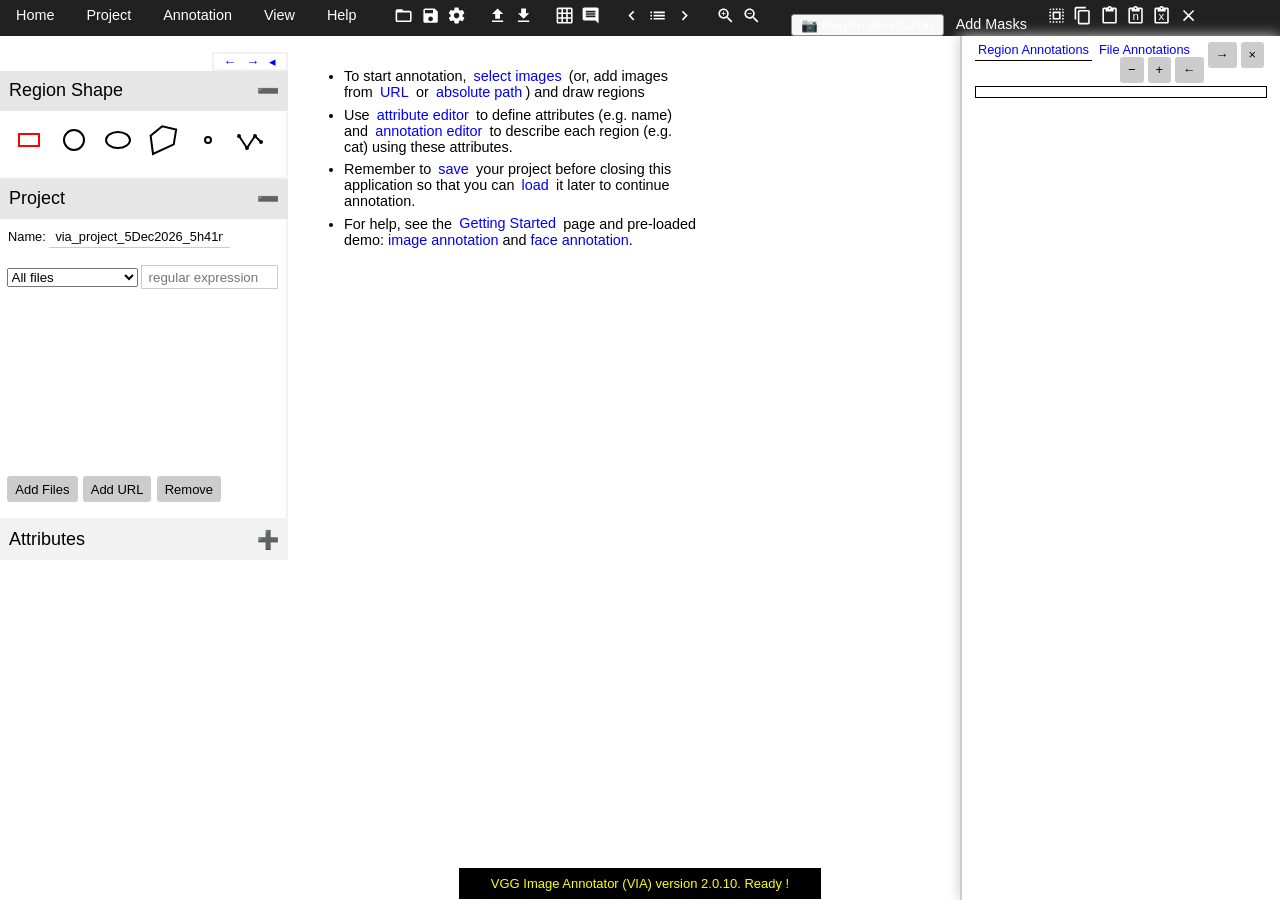
<file: index.html>
﻿<!DOCTYPE html>
<html lang="en">
  <head>
    <meta charset="UTF-8">
    <!--
        VGG Image Annotator (via)
        www.robots.ox.ac.uk/~vgg/software/via/

        Copyright (c) 2016-2018, Abhishek Dutta, Visual Geometry Group, Oxford University and VIA Contributors..
        All rights reserved.

        Redistribution and use in source and binary forms, with or without
        modification, are permitted provided that the following conditions are met:

        Redistributions of source code must retain the above copyright notice, this
        list of conditions and the following disclaimer.
        Redistributions in binary form must reproduce the above copyright notice,
        this list of conditions and the following disclaimer in the documentation
        and/or other materials provided with the distribution.
        THIS SOFTWARE IS PROVIDED BY THE COPYRIGHT HOLDERS AND CONTRIBUTORS "AS IS"
        AND ANY EXPRESS OR IMPLIED WARRANTIES, INCLUDING, BUT NOT LIMITED TO, THE
        IMPLIED WARRANTIES OF MERCHANTABILITY AND FITNESS FOR A PARTICULAR PURPOSE
        ARE DISCLAIMED. IN NO EVENT SHALL THE COPYRIGHT HOLDER OR CONTRIBUTORS BE
        LIABLE FOR ANY DIRECT, INDIRECT, INCIDENTAL, SPECIAL, EXEMPLARY, OR
        CONSEQUENTIAL DAMAGES (INCLUDING, BUT NOT LIMITED TO, PROCUREMENT OF
        SUBSTITUTE GOODS OR SERVICES; LOSS OF USE, DATA, OR PROFITS; OR BUSINESS
        INTERRUPTION) HOWEVER CAUSED AND ON ANY THEORY OF LIABILITY, WHETHER IN
        CONTRACT, STRICT LIABILITY, OR TORT (INCLUDING NEGLIGENCE OR OTHERWISE)
        ARISING IN ANY WAY OUT OF THE USE OF THIS SOFTWARE, EVEN IF ADVISED OF THE
        POSSIBILITY OF SUCH DAMAGE.
      -->
    <title>VGG Image Annotator</title>
    <meta name="author" content="Abhishek Dutta">
    <meta name="description" content="VIA is a standalone image annotator application packaged as a single HTML file (< 400 KB) that runs on most modern web browsers.">

    <!--
    Development of VIA is supported by the EPSRC programme grant
    Seebibyte: Visual Search for the Era of Big Data (EP/M013774/1).
    Using Google Analytics, we record the usage of this application.
    This data is used in reporting of this programme grant.

    If you do not wish to share this data, you can safely remove the
    javascript code below.
    -->
    <script type="text/javascript">
      (function(i,s,o,g,r,a,m){i['GoogleAnalyticsObject']=r;i[r]=i[r]||function(){
        (i[r].q=i[r].q||[]).push(arguments)},i[r].l=1*new Date();a=s.createElement(o),
                               m=s.getElementsByTagName(o)[0];a.async=1;a.src=g;m.parentNode.insertBefore(a,m)
                              })(window,document,'script','https://www.google-analytics.com/analytics.js','ga');
      ga('create', 'UA-20555581-2', 'auto');
      ga('set', 'page', 'via-2.0.0.html');
      ga('send', 'pageview');
    </script>

<!-- START: Contents of file: via.css-->
<style>
/* 
  CSS style definitions for VIA 2.x.y
  http://www.robots.ox.ac.uk/~vgg/software/via/
  Author: Abhishek Dutta <adutta@robots.ox.ac.uk>
  Date: moved from index.html to via.css on 13 June 2019
*/

body { min-width:200px; padding:0; margin:0; font-family:sans-serif; }
* { box-sizing: border-box; }
input[type=text] { border:1px solid #cccccc; margin:0.6rem 0; padding:0.2rem 0.4rem; }
a { text-decoration:none; }
textarea { border:1px solid #cccccc; margin:0.6rem 0; padding:0.2rem 0.4rem; }

/* Top panel : #navbar, #toolbar */
.top_panel { font-size:0.9rem; display:block; background-color:#212121; color:#ffffff; z-index:1001; margin-bottom:1rem;}

/* Navigation menu bar that appear at the top */
.menubar { display:inline-block; height:1.8rem; } /* height needed to avoid extra bottom border */
.menubar a:link { color:#eeeeee; text-decoration:none; }
.menubar a:visited { color:#eeeeee; text-decoration:none; }
.menubar ul { display:block; padding:0; margin:0; }
.menubar li { display:inline; float:left; padding:0.45rem 1rem; }
.menubar li:hover { background-color:#616161; cursor:default; }

.menubar li ul { display:none; background-color:#212121; border:1px solid #616161; min-width:10rem; position:absolute; z-index:100; margin:0.4rem -1rem;}
.menubar li ul li { display:block; float:none; color:#eeeeee; margin:0; padding:0.6rem 1rem; }
.menubar li ul li:hover { cursor:pointer; }
.menubar li ul li.submenu_divider { margin:0 0.4rem; padding:0; height:1px; border-bottom:1px solid #424242; }
.menubar li:hover ul { display:block; }

/* toolbar containing small icons for tools */
.toolbar { display:inline-block; margin-left:1rem; }
.toolbar svg { fill:white; margin: 0.2rem 0.1rem; height:1.2rem;  -moz-user-select:none; -webkit-user-select:none; -ms-user-select:none;}
.toolbar svg:hover { fill:yellow; cursor:pointer; }
.toolbar svg:active { fill:white; }
.toolbar ul { display:inline-block; padding:0.2rem; margin:0; }
.toolbar li { display:inline; float:left; padding:0rem 0.3rem; border:1px solid white;} /* main menu items */
.toolbar li:hover { color:red; cursor:pointer; }

/* Middle panel: containing #image_panel, #leftsidebar */
.middle_panel { display:table; table-layout:fixed; width:100%; z-index:1; padding:0;}
#leftsidebar { display:none; z-index:10; vertical-align:top;}
#display_area { display:table-cell; width:100%; z-index:1; margin:0; padding-left:1em; vertical-align:top; }
/* layers of canvas */
#image_panel        { position:relative; outline:none; }
#image_panel img    { visibility:hidden; opacity:0; position:absolute; top:var(--via-image-offset-y, 0px); left:var(--via-image-offset-x, 0px); width:var(--via-image-width, 100%); height:var(--via-image-height, 100%); outline:none; }
#image_panel canvas { position:absolute; top:0px; left:0px; outline:none;}
#image_panel .visible { visibility:visible !important; opacity:1 !important; }
#image_panel label>img { visibility:visible; opacity:1; position:relative; width:auto; height:4em; outline:none; }
/* Mask canvas sits between image and region canvas */
#mask_canvas { pointer-events:none; z-index:5; }
#region_canvas { z-index:10; }

/* Mode indicator in toolbar */
#via_mode_indicator { display:inline-block; margin-left:1.5rem; padding:0.15rem 0.6rem; font-size:0.85rem; border:1px solid #888; border-radius:3px; cursor:pointer; background:#f7f7f7; user-select:none; vertical-align:middle; }
#via_mode_indicator:hover { background:#e0e0e0; }

/* Mask controls panel fixed at bottom-center */
#mask_controls {
  display:none; position:fixed; bottom:0; left:50%; transform:translateX(-50%);
  background:rgba(30,30,30,0.92); color:#eee; padding:8px 14px; border-radius:8px 8px 0 0;
  z-index:1000; flex-direction:row; align-items:center; gap:10px; flex-wrap:wrap;
  font-size:0.8rem; max-width:98vw;
}
#mask_controls label { margin:0 2px; }
#mask_controls input[type=range] { width:80px; vertical-align:middle; }
#mask_controls input[type=number] { width:46px; vertical-align:middle; }
#mask_controls button { padding:3px 8px; cursor:pointer; border:1px solid #888; border-radius:3px; background:#444; color:#eee; font-size:0.8rem; }
#mask_controls button:hover { background:#666; }
#mask_brush_preview { display:inline-block; width:18px; height:18px; border-radius:50%; border:2px solid #fff; vertical-align:middle; }
.mask_palette_swatch { display:inline-block; width:18px; height:18px; border-radius:3px; border:2px solid transparent; cursor:pointer; margin:1px; vertical-align:middle; }
.mask_palette_swatch.active { border-color:#fff; box-shadow:0 0 0 1px #000; }
.mask_palette_swatch:hover { border-color:#aaa; }
#mask_controls .mask_section { display:flex; align-items:center; gap:4px; }

/* image buffer
#image_panel .fadein { visibility:visible; opacity:1; transition: visibility 0s linear 0s, opacity 300ms; }
#image_panel .fadeout { visibility:hidden; opacity:0; transition: visibility 0s linear 300ms, opacity 300ms; }
*/

/* image grid view */
#image_grid_panel { position:relative; margin:0; padding:0; width:100%; }
#image_grid_panel #image_grid_toolbar { display:block; font-size:small; padding:0.5rem 0;}
#image_grid_panel #image_grid_toolbar select { font-size:small; }
#image_grid_panel #image_grid_toolbar .tool { display:inline; margin:0 0.5rem;}
#image_grid_panel #image_grid_group_panel { font-size:small; }
#image_grid_panel #image_grid_group_panel select { font-size:small; }
#image_grid_panel #image_grid_group_panel .image_grid_group_toolbar { display:inline; margin-left: 2rem;}
#image_grid_panel #image_grid_group_panel .image_grid_group_toolbar select { margin:0 0.2rem; padding:0; font-size:small;}

#image_grid_panel #image_grid_nav { display:inline; font-size:small; padding-left:0.5rem; margin-top:0.2rem; }
#image_grid_panel #image_grid_nav span { margin: 0 0.2rem; }
#image_grid_panel #image_grid_content { position:relative; overflow:hidden; margin:0; padding:0; outline:none; }
#image_grid_panel #image_grid_content #image_grid_content_img img { margin:0.3em; padding:0; border:0.2em solid #ffffff; outline:0.1em solid #0066ff;}
#image_grid_panel #image_grid_content #image_grid_content_img .not_sel { opacity:0.6; outline:none; }
#image_grid_panel #image_grid_content #image_grid_content_img { position:absolute; top:0; left:0; width:100%; height:100%; }
#image_grid_panel #image_grid_content #image_grid_content_rshape { position:absolute; top:0; left:0; width:100%; height:100%; pointer-events:none; }
#image_grid_panel #image_grid_content img { float:left; margin:0; }

#leftsidebar_collapse_panel { display:none; position:relative; z-index:10; vertical-align:top; }
#leftsidebar_show_button { font-size:large; margin-left:0.1rem; }
#leftsidebar_show_button:hover { color:red; cursor: pointer; }

/* Left sidebar accordion */
button.leftsidebar_accordion { font-size:large; background-color:#f2f2f2; cursor:pointer; padding:0.5em 0.5em; width:100%; text-align:left; border:0; outline:none; }
button.leftsidebar_accordion:focus { outline: none; }
button.leftsidebar_accordion.active, button.leftsidebar_accordion:hover { background-color: #e6e6e6; }
button.leftsidebar_accordion:after { content:'\02795'; color:#4d4d4d; float:right; }
button.leftsidebar_accordion.active:after { content: '\2796'; }
.leftsidebar_accordion_panel { display:none; padding:0 0.5em; font-size:small; border-right:2px solid #f2f2f2; border-bottom:2px solid #f2f2f2; }
.leftsidebar_accordion_panel.show { display:block; }

/* Keyboard shortcut panel */
.leftsidebar_accordion_panel table { border-collapse:collapse; }
.leftsidebar_accordion_panel td { border:1px solid #f2f2f2; padding:0.2rem 0.4rem; }

/* buttons */
.button_panel { display:inline-block; width:100%; margin:0.2rem 0; }
.button_panel .text_button, .text_button { color: #0000ff; padding: 0.2rem 0.2rem; -moz-user-select:none; -webkit-user-select:none; -ms-user-select:none; }
.button_panel .flush_right { float:right; }
.button_panel .text_button:hover, .text_button:hover { cursor:pointer; }
.button_panel .text_button:active, .text_button:active { color: #000000; }
.button_panel .active { border-bottom:1px solid black; }
.button_panel .button { display:inline-block; padding:0.35rem 0.5rem; margin:0 0.05rem; cursor:pointer; background-color:#cccccc; border-radius:0.2rem; -moz-user-select:none; -webkit-user-select:none; -ms-user-select:none; }
.button_panel .button:hover { background-color:black; color:white; }

/* Attributes properties: name, description, type, ... */
#attribute_properties { display:table; width:100%; border-collapse:collapse; margin:1rem 0; border:1px solid #cccccc; }
#attribute_properties .property { display:table-row;}
#attribute_properties .property span { display:table-cell; padding: 0.2rem 0.4rem; }
#attribute_properties .property span input { width: 100%; border:1px solid #cccccc; margin: 0;}
#attribute_properties .property span input:focus { border:1px solid black; }
#attribute_properties .property span select { width: 100%; border:1px solid #cccccc; margin: 0;}

/* Attributes options: options for attribute type={checkbox,radio,...} */
#attribute_options { display:table; width:100%; border-collapse:collapse; margin:1rem 0; border:1px solid #cccccc; table-layout:fixed; }
#attribute_options .new_option_id_entry { display:inline-block; padding:1rem 0.2rem; }
#attribute_options .new_option_id_entry input {border:none; border-bottom:1px solid #cccccc; margin: 0; font-size: 0.8rem;}
#attribute_options .property { display:table-row;}
#attribute_options .property span { display:table-cell; padding: 0.2rem 0.2rem; font-weight:bold; }
#attribute_options .property input { display:table-cell; width:94%; border:none; border-bottom:1px solid #cccccc; margin: 0; font-size: 0.8rem;}
#attribute_options .property input:focus { border-bottom:1px solid #000000; background-color:#f2f2f2; color:#000000; }
#attribute_options .property span input[type=checkbox] { vertical-align:middle; }
#attribute_options .property span input[type=radio] { vertical-align:middle; }

/* overlay panel used to gather user inputs before invoking a function using invoke_with_user_inputs() */
#user_input_panel { position:fixed; display:none; width:100%; height:100%; top:0; left:0; right:0; bottom:0; background-color: rgba(0,0,0,0.6); z-index:1002; }
#user_input_panel .content { position:fixed; background-color:white; top:50%; left:50%; transform:translate(-50%,-50%);  -webkit-transform: translate(-50%, -50%); -moz-transform: translate(-50%, -50%);  -o-transform: translate(-50%, -50%); -ms-transform: translate(-50%, -50%); padding:2rem 4rem;}
#user_input_panel .content .title { font-size:large; font-weight:bold; }
#user_input_panel .content .user_inputs { display:table; width:100%; border-collapse:collapse;}
#user_input_panel .content .user_inputs .row { display:table-row; }
#user_input_panel .content .user_inputs .cell { display:table-cell; padding:1rem 0.5rem; vertical-align:middle; border:1px solid #f2f2f2; }
#user_input_panel .content .user_confirm { display:table; width:100%; text-align:center; margin:2rem 0;}
#user_input_panel .content .user_confirm .ok { display:table-cell; width:48%; }
#user_input_panel .content .user_confirm .cancel { display:table-cell; width:48%; }
#user_input_panel .content .warning { color:red; }

/* Attribute editor */
#annotation_editor_panel { position:fixed; display:none; width:25%; right:0; top:0; height:100%; background-color:white; border-left:2px solid #cccccc; padding:0.2em 1em; overflow-y:auto; z-index:1001; box-shadow: 0 0 1em #cccccc;}
#annotation_editor { display:table; width:100%; margin-bottom:1em; border-collapse:collapse; font-size:inherit; background-color:white; }
#annotation_editor .row { display:table-row; }
#annotation_editor .highlight .col { background-color:#e6e6e6;}

#annotation_editor .col { display:table-cell; padding:0.4em 0.6em; border:1px solid #000000; vertical-align:middle; font-size:inherit; }
#annotation_editor .header { font-weight:bold; }
#annotation_editor .id { font-weight:bold; }
#annotation_editor .col input[type=checkbox] { vertical-align:middle; }
#annotation_editor .col input[type=radio] { vertical-align:middle; font-size:inherit; }
#annotation_editor .col label { vertical-align:middle; font-size:inherit; }
#annotation_editor .col textarea { border:0.1em solid #cccccc; padding:0; margin:0; font-size:inherit; background-color:#ffffff; }
#annotation_editor .col textarea:focus { border:0.1em dashed #cccccc; }
#annotation_editor .col span { display:block; }
#annotation_editor .col horizontal_container { display:inline-block; }

#annotation_editor .col .img_options { display:inline; }
#annotation_editor .col .img_options .imrow { display:block; }
#annotation_editor .col .img_options span { display:inline-block; margin: 0.2rem 0.4rem;}
#annotation_editor .col .img_options span img { height:4em; }
#annotation_editor .col .img_options p { margin:0; padding:0; font-size:inherit; }
#annotation_editor .col .img_options input[type=radio] { display:none; }
#annotation_editor .col .img_options input[type=radio] + label { display:block; cursor:pointer; text-align:center;}
#annotation_editor .col .img_options input[type=radio]:checked + label { border: 0.1em solid black; background-color:#cccccc; cursor:default; font-size:inherit; }

#project_info_panel      { display:table; border-collapse:collapse; font-size:0.8rem; }
#project_info_panel .row { display:table-row; }
#project_info_panel .col { display:table-cell; padding:0.4rem 0.1rem; border:none;  }
#project_info_panel .col input[type=text] { font-size:0.8rem; border:none; border-bottom:1px solid #cccccc; margin: 0; width:100%;}
#project_info_panel .col input:focus      { border-bottom:1px solid #000000; background-color:#f2f2f2; color:#000000; }

/* Region shape selection panel inside leftsidebar */
ul.region_shape          { font-size:xx-large; list-style-type:none; overflow:hidden; padding:0.4em 0; margin:0; }
ul.region_shape li       { float:left; padding:0 0.2em; fill:#ffffff; stroke:#000000; }
ul.region_shape li:hover { cursor:pointer; fill:#ffffff; stroke:#ff0000; }
ul.region_shape .selected { fill:#ffffff; stroke:#ff0000; }

/* cursor coordinates inside region shape selection panel in leftsidebar */
#region_info { font-size:0.8em; margin-bottom:0.4em; }

/* Loaded image list shown in leftsidebar panel */
#img_fn_list    { display:none; font-size:small; overflow:scroll; min-height:10rem; max-height:25rem; }
#img_fn_list ul { position:relative; line-height:1.3em; margin:0; padding:0; list-style-type:none;}
#img_fn_list li { white-space:nowrap; display:block; padding:0 0.4rem; }
#img_fn_list li:hover   { background-color:#d5e5ff; cursor:pointer; }
#img_fn_list .error     { color:red; }
#img_fn_list .sel       { border-left:0.2rem solid black !important; font-weight:bold; }
#img_fn_list .buffered  { border-left:0.2rem solid #cccccc; }

#message_panel         { display:block; width:100%; position:fixed; bottom:0px; z-index:9999; text-align:center; }
#message_panel .content { display:inline; margin:auto; background-color:#000000; color:#ffff00; font-size:small; white-space:nowrap; overflow:hidden; text-overflow:ellipsis; line-height:2rem; padding: 0.5rem 2rem;}

.text_panel    { display:none; margin:auto; font-size:medium; line-height:1.3em; margin: 0; max-width:700px; }
.text_panel li { margin:1em 0; text-align:left; }
.text_panel p  { text-align:left; }

.svg_button:hover { cursor:pointer; }

/* Loading spinbar */
.loading_spinbox        { display:inline-block; border:0.4em solid #cccccc; border-radius:50%; border-top:0.4em solid black; border-bottom:0.4em solid black;-webkit-animation:spin 2s linear infinite; animation:spin 2s linear infinite; }
@-webkit-keyframes spin { 0% { -webkit-transform: rotate(0deg); } 100% { -webkit-transform: rotate(360deg); } }
@keyframes spin         { 0% { transform: rotate(0deg); } 100% { transform: rotate(360deg); } }

#invisible_file_input { width:0.1px; height:0.1px; opacity:0; overflow:hidden; position:absolute; z-index:-1; }

.display_none  { display:none !important; }
.display_block { display:block !important; }

/* project settings */
#settings_panel { font-size:1rem; border-collapse:collapse; width:95%; }
#settings_panel a { border: 1px solid #f2f2f2; }
#settings_panel .row { display:table-row; border-bottom:1px solid #f2f2f2; }
#settings_panel .variable { display:table-cell; width:60%; padding:0.5rem 0.5rem; }
#settings_panel .variable div { display:block; }
#settings_panel .variable .name { }
#settings_panel .variable .desc { font-size:0.7em; color:#808080; padding:0.2rem 0rem; }
#settings_panel .value { display:table-cell; vertical-align:middle; padding-left:1rem; }

/* page {about, help, file not found, etc.} */
.display_area_content { } /* this class is used to clear the display area content */
.narrow_page_content li { font-size:0.9rem; margin: 0.4rem 0; }
.narrow_page_content { width:60%; }

.force_small_font { font-size:small !important; }
.key { font-family:monospace; padding:1px 6px; background:linear-gradient(to bottom,#f0f0f0,#fcfcfc);; border:1px solid #e0e0e0; white-space:nowrap; color:#303030; border-bottom-width:2px; border-radius:3px; font-size:1.2em; }
</style>
<!-- END: Contents of file: via.css-->
  </head>

  <body onload="_via_init()" onresize="_via_update_ui_components()">
    <!--
        SVG icon set definitions
        Material icons downloaded from https://material.io/icons
      -->
    <svg style="display:none;" version="1.1" xmlns="http://www.w3.org/2000/svg" xmlns:xlink="http://www.w3.org/1999/xlink">
      <defs>
        <symbol id="via_logo">
          <!-- Logo designed by Abhishek Dutta <adutta@robots.ox.ac.uk>, May 2018 -->
          <title>VGG Image Annotator Logo</title>
          <rect width="400" height="160" x="0" y="0" fill="#212121"></rect>

          <text x="56" y="130" font-family="Serif" font-size="100" fill="white">V</text>
          <text x="180" y="130" font-family="Serif" font-size="100" fill="white">I</text>
          <text x="270" y="130" font-family="Serif" font-size="100" fill="white">A</text>

          <rect width="80" height="100" x="52" y="40" stroke="yellow" fill="none" stroke-width="2"></rect>
          <text x="72" y="30" font-family="'Comic Sans MS', cursive, sans-serif" font-size="18" fill="yellow">VGG</text>

          <rect width="50" height="100" x="175" y="45" stroke="yellow" fill="none" stroke-width="2"></rect>
          <text x="175" y="35" font-family="'Comic Sans MS', cursive, sans-serif" font-size="18" fill="yellow">Image</text>

          <rect width="80" height="100" x="265" y="40" stroke="yellow" fill="none" stroke-width="2"></rect>
          <text x="265" y="30" font-family="'Comic Sans MS', cursive, sans-serif" font-size="18" fill="yellow">Annotator</text>
        </symbol>
        <symbol id="shape_rectangle">
          <title>Rectangular region shape</title>
          <rect width="20" height="12" x="6" y="10" stroke-width="2"></rect>
        </symbol>
        <symbol id="shape_circle">
          <title>Circular region shape</title>
          <circle r="10" cx="16" cy="16" stroke-width="2"></circle>
        </symbol>
        <symbol id="shape_ellipse">
          <title>Elliptical region shape</title>
          <ellipse rx="12" ry="8" cx="16" cy="16" stroke-width="2"></ellipse>
        </symbol>
        <symbol id="shape_polygon">
          <title>Polygon region shape</title>
          <path d="M 15.25,2.2372 3.625,11.6122 6,29.9872 l 20.75,-9.625 2.375,-14.75 z" stroke-width="2"></path>
        </symbol>
        <symbol id="shape_point">
          <title>Point region shape</title>
          <circle r="3" cx="16" cy="16" stroke-width="2"></circle>
        </symbol>
        <symbol id="shape_polyline">
          <title>Polyline region shape</title>
          <path d="M 2,12 10,24 18,12 24,18" stroke-width="2"></path>
          <circle r="1" cx="2" cy="12" stroke-width="2"></circle>
          <circle r="1" cx="10" cy="24" stroke-width="2"></circle>
          <circle r="1" cx="18" cy="12" stroke-width="2"></circle>
          <circle r="1" cx="24" cy="18" stroke-width="2"></circle>
        </symbol>

        <!-- Material icons downloaded from https://material.io/icons -->
        <symbol id="icon_settings">
          <path d="M19.43 12.98c.04-.32.07-.64.07-.98s-.03-.66-.07-.98l2.11-1.65c.19-.15.24-.42.12-.64l-2-3.46c-.12-.22-.39-.3-.61-.22l-2.49 1c-.52-.4-1.08-.73-1.69-.98l-.38-2.65C14.46 2.18 14.25 2 14 2h-4c-.25 0-.46.18-.49.42l-.38 2.65c-.61.25-1.17.59-1.69.98l-2.49-1c-.23-.09-.49 0-.61.22l-2 3.46c-.13.22-.07.49.12.64l2.11 1.65c-.04.32-.07.65-.07.98s.03.66.07.98l-2.11 1.65c-.19.15-.24.42-.12.64l2 3.46c.12.22.39.3.61.22l2.49-1c.52.4 1.08.73 1.69.98l.38 2.65c.03.24.24.42.49.42h4c.25 0 .46-.18.49-.42l.38-2.65c.61-.25 1.17-.59 1.69-.98l2.49 1c.23.09.49 0 .61-.22l2-3.46c.12-.22.07-.49-.12-.64l-2.11-1.65zM12 15.5c-1.93 0-3.5-1.57-3.5-3.5s1.57-3.5 3.5-3.5 3.5 1.57 3.5 3.5-1.57 3.5-3.5 3.5z"></path>
        </symbol>
        <symbol id="icon_save">
          <path d="M17 3H5c-1.11 0-2 .9-2 2v14c0 1.1.89 2 2 2h14c1.1 0 2-.9 2-2V7l-4-4zm-5 16c-1.66 0-3-1.34-3-3s1.34-3 3-3 3 1.34 3 3-1.34 3-3 3zm3-10H5V5h10v4z"></path>
        </symbol>
        <symbol id="icon_open">
          <path d="M20 6h-8l-2-2H4c-1.1 0-1.99.9-1.99 2L2 18c0 1.1.9 2 2 2h16c1.1 0 2-.9 2-2V8c0-1.1-.9-2-2-2zm0 12H4V8h16v10z"></path>
        </symbol>
        <symbol id="icon_gridon">
          <path d="M20 2H4c-1.1 0-2 .9-2 2v16c0 1.1.9 2 2 2h16c1.1 0 2-.9 2-2V4c0-1.1-.9-2-2-2zM8 20H4v-4h4v4zm0-6H4v-4h4v4zm0-6H4V4h4v4zm6 12h-4v-4h4v4zm0-6h-4v-4h4v4zm0-6h-4V4h4v4zm6 12h-4v-4h4v4zm0-6h-4v-4h4v4zm0-6h-4V4h4v4z"></path>
        </symbol>
        <symbol id="icon_gridoff">
          <path d="M8 4v1.45l2 2V4h4v4h-3.45l2 2H14v1.45l2 2V10h4v4h-3.45l2 2H20v1.45l2 2V4c0-1.1-.9-2-2-2H4.55l2 2H8zm8 0h4v4h-4V4zM1.27 1.27L0 2.55l2 2V20c0 1.1.9 2 2 2h15.46l2 2 1.27-1.27L1.27 1.27zM10 12.55L11.45 14H10v-1.45zm-6-6L5.45 8H4V6.55zM8 20H4v-4h4v4zm0-6H4v-4h3.45l.55.55V14zm6 6h-4v-4h3.45l.55.54V20zm2 0v-1.46L17.46 20H16z"></path>
        </symbol>
        <symbol id="icon_next">
          <path d="M10 6L8.59 7.41 13.17 12l-4.58 4.59L10 18l6-6z"></path>
        </symbol>
        <symbol id="icon_prev">
          <path d="M15.41 7.41L14 6l-6 6 6 6 1.41-1.41L10.83 12z"></path>
        </symbol>
        <symbol id="icon_list">
          <path d="M3 13h2v-2H3v2zm0 4h2v-2H3v2zm0-8h2V7H3v2zm4 4h14v-2H7v2zm0 4h14v-2H7v2zM7 7v2h14V7H7z"></path>
        </symbol>
        <symbol id="icon_zoomin">
          <path d="M15.5 14h-.79l-.28-.27C15.41 12.59 16 11.11 16 9.5 16 5.91 13.09 3 9.5 3S3 5.91 3 9.5 5.91 16 9.5 16c1.61 0 3.09-.59 4.23-1.57l.27.28v.79l5 4.99L20.49 19l-4.99-5zm-6 0C7.01 14 5 11.99 5 9.5S7.01 5 9.5 5 14 7.01 14 9.5 11.99 14 9.5 14z"></path>
          <path d="M12 10h-2v2H9v-2H7V9h2V7h1v2h2v1z"/>
        </symbol>
        <symbol id="icon_zoomout">
          <path d="M15.5 14h-.79l-.28-.27C15.41 12.59 16 11.11 16 9.5 16 5.91 13.09 3 9.5 3S3 5.91 3 9.5 5.91 16 9.5 16c1.61 0 3.09-.59 4.23-1.57l.27.28v.79l5 4.99L20.49 19l-4.99-5zm-6 0C7.01 14 5 11.99 5 9.5S7.01 5 9.5 5 14 7.01 14 9.5 11.99 14 9.5 14zM7 9h5v1H7z"></path>
        </symbol>
        <symbol id="icon_copy">
          <path d="M16 1H4c-1.1 0-2 .9-2 2v14h2V3h12V1zm3 4H8c-1.1 0-2 .9-2 2v14c0 1.1.9 2 2 2h11c1.1 0 2-.9 2-2V7c0-1.1-.9-2-2-2zm0 16H8V7h11v14z"></path>
        </symbol>
        <symbol id="icon_paste">
          <path d="M19 2h-4.18C14.4.84 13.3 0 12 0c-1.3 0-2.4.84-2.82 2H5c-1.1 0-2 .9-2 2v16c0 1.1.9 2 2 2h14c1.1 0 2-.9 2-2V4c0-1.1-.9-2-2-2zm-7 0c.55 0 1 .45 1 1s-.45 1-1 1-1-.45-1-1 .45-1 1-1zm7 18H5V4h2v3h10V4h2v16z"></path>
        </symbol>
        <symbol id="icon_pasten">
          <path d="M19 2h-4.18C14.4.84 13.3 0 12 0c-1.3 0-2.4.84-2.82 2H5c-1.1 0-2 .9-2 2v16c0 1.1.9 2 2 2h14c1.1 0 2-.9 2-2V4c0-1.1-.9-2-2-2zm-7 0c.55 0 1 .45 1 1s-.45 1-1 1-1-.45-1-1 .45-1 1-1zm7 18H5V4h2v3h10V4h2v16z"></path>
          <text x="8" y="18">n</text>
        </symbol>
        <symbol id="icon_pasteundo">
          <path d="M19 2h-4.18C14.4.84 13.3 0 12 0c-1.3 0-2.4.84-2.82 2H5c-1.1 0-2 .9-2 2v16c0 1.1.9 2 2 2h14c1.1 0 2-.9 2-2V4c0-1.1-.9-2-2-2zm-7 0c.55 0 1 .45 1 1s-.45 1-1 1-1-.45-1-1 .45-1 1-1zm7 18H5V4h2v3h10V4h2v16z"></path>
          <text x="8" y="18">x</text>
        </symbol>
        <symbol id="icon_selectall">
          <path d="M3 5h2V3c-1.1 0-2 .9-2 2zm0 8h2v-2H3v2zm4 8h2v-2H7v2zM3 9h2V7H3v2zm10-6h-2v2h2V3zm6 0v2h2c0-1.1-.9-2-2-2zM5 21v-2H3c0 1.1.9 2 2 2zm-2-4h2v-2H3v2zM9 3H7v2h2V3zm2 18h2v-2h-2v2zm8-8h2v-2h-2v2zm0 8c1.1 0 2-.9 2-2h-2v2zm0-12h2V7h-2v2zm0 8h2v-2h-2v2zm-4 4h2v-2h-2v2zm0-16h2V3h-2v2zM7 17h10V7H7v10zm2-8h6v6H9V9z"></path>
        </symbol>
        <symbol id="icon_close">
          <path d="M19 6.41L17.59 5 12 10.59 6.41 5 5 6.41 10.59 12 5 17.59 6.41 19 12 13.41 17.59 19 19 17.59 13.41 12z"></path>
        </symbol>
        <symbol id="icon_insertcomment">
          <path d="M20 2H4c-1.1 0-2 .9-2 2v12c0 1.1.9 2 2 2h14l4 4V4c0-1.1-.9-2-2-2zm-2 12H6v-2h12v2zm0-3H6V9h12v2zm0-3H6V6h12v2z"></path>
        </symbol>
        <symbol id="icon_checkbox">
          <path d="M12 2C6.48 2 2 6.48 2 12s4.48 10 10 10 10-4.48 10-10S17.52 2 12 2zm-2 15l-5-5 1.41-1.41L10 14.17l7.59-7.59L19 8l-9 9z"></path>
        </symbol>
        <symbol id="icon_fileupload">
          <path d="M9 16h6v-6h4l-7-7-7 7h4zm-4 2h14v2H5z"></path>
        </symbol>
        <symbol id="icon_filedownload">
          <path d="M19 9h-4V3H9v6H5l7 7 7-7zM5 18v2h14v-2H5z"></path>
        </symbol>
      </defs>
    </svg>

    <!-- used by invoke_with_user_inputs() to gather user inputs -->
    <div id="user_input_panel"></div>

    <!-- to show status messages -->
    <div id="message_panel">
      <div id="message_panel_content" class="content"></div>
    </div>

    <!-- spreadsheet like editor for annotations -->
    <div id="annotation_editor_panel">
      <div class="button_panel">
        <span class="text_button" onclick="edit_region_metadata_in_annotation_editor()" id="button_edit_region_metadata" title="Manual annotations of regions">Region Annotations</span>
        <span class="text_button" onclick="edit_file_metadata_in_annotation_editor()" id="button_edit_file_metadata" title="Manual annotations of a file">File Annotations</span>

        <span class="button" style="float:right;margin-right:0.2rem;" onclick="annotation_editor_toggle_all_regions_editor()" title="Close this window of annotation editor">&times;</span>
        <span class="button" style="float:right;margin-right:0.2rem;" onclick="annotation_editor_increase_panel_height()" title="Increase the width of this panel">&rarr;</span>
        <span class="button" style="float:right;margin-right:0.2rem;" onclick="annotation_editor_decrease_panel_height()" title="Decrease the width of this panel">&larr;</span>
        <span class="button" style="float:right;margin-right:0.2rem;" onclick="annotation_editor_increase_content_size()" title="Increase size of contents in annotation editor">&plus;</span>
        <span class="button" style="float:right;margin-right:0.2rem;" onclick="annotation_editor_decrease_content_size()" title="Decrease size of contents in annotation editor">&minus;</span>
      </div>
      <!-- here, a child div with id="annotation_editor" is added by javascript -->
    </div>

    <div class="top_panel" id="ui_top_panel">
      <!-- menu bar -->
      <div class="menubar">
        <ul>
          <li onclick="show_home_panel()" style="cursor:pointer;">Home</li>
          <li>Project
            <ul>
              <li onclick="project_open_select_project_file()" title="Load a VIA project (from a JSON file)">Load</li>
              <li onclick="project_save_with_confirm()" title="Save this VIA project (as a JSON file)">Save</li>
              <li onclick="settings_panel_toggle()" title="Show/edit project settings">Settings</li>
              <li class="submenu_divider"></li>
              <li onclick="sel_local_images()" title="Add images locally stored in this computer">Add local files</li>
              <li onclick="project_file_add_url_with_input()" title="Add images from a web URL (e.g. http://www.robots.ox.ac.uk/~vgg/software/via/images/swan.jpg)">Add files from URL</li>
              <li onclick="project_file_add_abs_path_with_input()" title="Add images using absolute path of file (e.g. /home/abhishek/image1.jpg)">Add file using absolute path</li>
              <li onclick="sel_local_data_file('files_url')" title="Add images from a list of web url or absolute path stored in a text file (one url or path per line)">Add url or path from text file</li>
              <li onclick="project_file_remove_with_confirm()" title="Remove selected file (i.e. file currently being shown)">Remove file</li>
              <li class="submenu_divider"></li>
              <li onclick="sel_local_data_file('attributes')" title="Import region and file attributes from a JSON file">Import region/file attributes</li>
              <li onclick="project_save_attributes()" title="Export region and file attributes to a JSON file">Export region/file attributes</li>
            </ul>
          </li>

          <li>Annotation
            <ul>
              <li onclick="download_all_region_data('csv')" title="Export annotations to a CSV file">Export Annotations (as csv)</li>
              <li onclick="download_all_region_data('json')" title="Export annotaitons to a JSON file">Export Annotations (as json)</li>
              <li onclick="download_all_region_data('coco', 'json')" title="Export annotaitons to COCO (http://cocodataset.org) format">Export Annotations (COCO format)</li>
              <li onclick="" class="submenu_divider"></li>
              <li onclick="sel_local_data_file('annotations')" title="Import annotations from a CSV file">Import Annotations (from csv)</li>
              <li onclick="sel_local_data_file('annotations')" title="Import annotations from a JSON file">Import Annotations (from json)</li>
              <li onclick="sel_local_data_file('annotations_coco')" title="Import annotations from a COCO (http://cocodataset.org) formatted JSON file">Import Annotations (COCO format)</li>

              <li class="submenu_divider"></li>
              <li onclick="show_annotation_data()" title="Show a preview of annotations (opens in a new browser windows)">Preview Annotations</li>
              <li onclick="download_as_image()" title="Download an image containing the annotations">Download as Image</li>
            </ul>
          </li>

          <li>View
            <ul>
              <li onclick="image_grid_toggle()" title="Toggle between single image view and image grid view">Toggle image grid view</li>
              <li onclick="leftsidebar_toggle()" title="Show or hide the sidebar shown in left hand side">Toggle left sidebar</li>
<li onclick="toggle_img_fn_list_visibility()" title="Show or hide a panel to update annotations corresponding to file and region">Toggle image filename list</li>
              <li class="submenu_divider"></li>
              <li onclick="toggle_attributes_editor()" title="Show or hide a panel to update file and region attributes">Toggle attributes editor</li>
              <li onclick="annotation_editor_toggle_all_regions_editor()" title="Show or hide a panel to update annotations corresponding to file and region">Toggle annotation editor (Space)</li>
              <li class="submenu_divider"></li>
              <li onclick="toggle_region_boundary_visibility()" title="Show or hide the region boundaries">Show/hide region boundaries (b)</li>
              <li onclick="toggle_region_id_visibility()" title="Show or hide the region id labels">Show/hide region labels (l)</li>
              <li onclick="toggle_region_info_visibility()" title="Show or hide the image coordinates">Show/hide region info.</li>
            </ul>
          </li>

          <li>Help
            <ul>
              <li onclick="set_display_area_content(VIA_DISPLAY_AREA_CONTENT_NAME.PAGE_GETTING_STARTED)" title="Show a guide to get started with this application">Getting Started</li>
              <li title="Visit the project page for this application"><a href="http://www.robots.ox.ac.uk/~vgg/software/via/" target="_blank">VGG Project Page</a></li>
              <li onclick="" title="Report an issue to the developers of this application (requires an account at gitlab.com)"><a href="https://gitlab.com/vgg/via/issues" target="_blank">Report issues</a></li>
              <li class="submenu_divider"></li>
              <li><a target="_blank" href="https://gitlab.com/vgg/via/blob/master/Contributors.md" title="List of people who have contributed towards the development of VIA">Contributors</a></li>
              <li onclick="set_display_area_content(VIA_DISPLAY_AREA_CONTENT_NAME.PAGE_LICENSE)" title="View license of this application">License</li>
              <li onclick="set_display_area_content(VIA_DISPLAY_AREA_CONTENT_NAME.PAGE_ABOUT)" title="Show more details about this application">About VIA</li>
            </ul>
          </li>
        </ul>
      </div> <!-- end of menubar -->

      <!-- Shortcut toolbar -->
      <div class="toolbar">
        <svg onclick="project_open_select_project_file()" viewbox="0 0 24 24"><use xlink:href="#icon_open"></use><title>Open Project</title></svg>
        <svg onclick="project_save_with_confirm()" viewbox="0 0 24 24"><use xlink:href="#icon_save"></use><title>Save Project</title></svg>
        <svg onclick="settings_panel_toggle()" viewbox="0 0 24 24"><use xlink:href="#icon_settings"></use><title>Update Project Settings</title></svg>
        <!--
        <svg onclick="" viewbox="0 0 24 24"><use xlink:href="#icon_checkbox"></use><title>Locate Files</title></svg>
        -->

        <svg onclick="sel_local_data_file('annotations')" style="margin-left:1rem;" viewbox="0 0 24 24"><use xlink:href="#icon_fileupload"></use><title>Import Annotations from CSV</title></svg>
        <svg onclick="download_all_region_data('csv')" viewbox="0 0 24 24"><use xlink:href="#icon_filedownload"></use><title>Download Annotations as CSV</title></svg>

        <svg onclick="image_grid_toggle()" id="toolbar_image_grid_toggle" style="margin-left:1rem;" viewbox="0 0 24 24"><use xlink:href="#icon_gridon"></use><title>Switch to Image Grid View</title></svg>
        <svg onclick="annotation_editor_toggle_all_regions_editor()" viewbox="0 0 24 24"><use xlink:href="#icon_insertcomment"></use><title>Toggle Annotation Editor</title></svg>

        <svg onclick="move_to_prev_image()" style="margin-left:1rem;" viewbox="0 0 24 24"><use xlink:href="#icon_prev"></use><title>Previous</title></svg>
        <svg onclick="toggle_img_fn_list_visibility()" viewbox="0 0 24 24"><use xlink:href="#icon_list"></use><title>Toggle Filename List</title></svg>
        <svg onclick="move_to_next_image()" viewbox="0 0 24 24"><use xlink:href="#icon_next"></use><title>Next</title></svg>

        <svg onclick="zoom_in()" style="margin-left:1rem;" viewbox="0 0 24 24"><use xlink:href="#icon_zoomin"></use><title>Zoom In</title></svg>
        <svg onclick="zoom_out()" viewbox="0 0 24 24"><use xlink:href="#icon_zoomout"></use><title>Zoom Out</title></svg>

        <span id="via_mode_indicator" onclick="mask_mode_toggle()" title="Click to toggle between Region and Mask annotation mode">📷 Region Annotation</span>
        <span class="button" onclick="sel_local_mask_files()" style="margin-left:0.5rem;" title="Load mask PNG files for images (matched by filename)">Add Masks</span>

        <svg onclick="sel_all_regions()" viewbox="0 0 24 24" style="margin-left:1rem;"><use xlink:href="#icon_selectall"></use><title>Select All Regions</title></svg>
        <svg onclick="copy_sel_regions()" viewbox="0 0 24 24"><use xlink:href="#icon_copy"></use><title>Copy Regions</title></svg>
        <svg onclick="paste_sel_regions_in_current_image()" viewbox="0 0 24 24"><use xlink:href="#icon_paste"></use><title>Paste Regions</title></svg>
        <svg onclick="paste_to_multiple_images_with_confirm()" viewbox="0 0 24 24"><use xlink:href="#icon_pasten"></use><title>Paste Region in Multiple Images</title></svg>
        <svg onclick="del_sel_regions_with_confirm()" viewbox="0 0 24 24"><use xlink:href="#icon_pasteundo"></use><title>Undo Regions Pasted in Multiple Images</title></svg>
        <svg onclick="del_sel_regions()" viewbox="0 0 24 24"><use xlink:href="#icon_close"></use><title>Delete Region</title></svg>
      </div>
      <!-- end of shortcut toolbar -->
      <input type="file" id="invisible_file_input" name="files[]" style="display:none">
    </div> <!-- endof #top_panel -->

    <!-- Middle Panel contains a left-sidebar and image display areas -->
    <div class="middle_panel">
      <!-- this panel contains a button to shows the left side bar -->
      <div id="leftsidebar_collapse_panel">
        <span class="text_button" onclick="leftsidebar_toggle()" title="Show left sidebar">&rtrif;</span>
      </div>

      <div id="leftsidebar">
        <div class="leftsidebar_accordion_panel show" style="float:right; border:2px solid #f2f2f2;">
          <span class="text_button" onclick="leftsidebar_decrease_width()" title="Reduce width of this toolbar panel">&larr;</span>
          <span class="text_button" onclick="leftsidebar_increase_width()" title="Increase width of this toolbar panel">&rarr;</span>
          <span class="text_button" onclick="leftsidebar_toggle()" title="Show/hide this toolbar panel">&ltrif;</span>
        </div>

        <button class="leftsidebar_accordion active">Region Shape</button>
        <div class="leftsidebar_accordion_panel show">
          <ul class="region_shape">
            <li id="region_shape_rect" class="selected" onclick="select_region_shape('rect')" title="Rectangle (Shortcut key 1)"><svg height="32" viewbox="0 0 32 32"><use xlink:href="#shape_rectangle"></use></svg></li>
            <li id="region_shape_circle" onclick="select_region_shape('circle')" title="Circle (Shortcut key 2)"><svg height="32" viewbox="0 0 32 32"><use xlink:href="#shape_circle"></use></svg></li>
            <li id="region_shape_ellipse" onclick="select_region_shape('ellipse')" title="Ellipse (Shortcut key 3)"><svg height="32" viewbox="0 0 32 32"><use xlink:href="#shape_ellipse"></use></svg></li>
            <li id="region_shape_polygon" onclick="select_region_shape('polygon')" title="Polygon (Shortcut key 4)"><svg height="32" viewbox="0 0 32 32"><use xlink:href="#shape_polygon"></use></svg></li>
            <li id="region_shape_point" onclick="select_region_shape('point')" title="Point (Shortcut key 5)"><svg height="32" viewbox="0 0 32 32"><use xlink:href="#shape_point"></use></svg></li>
            <li id="region_shape_polyline" onclick="select_region_shape('polyline')" title="Polyline (Shortcut key 6)"><svg height="32" viewbox="0 0 32 32"><use xlink:href="#shape_polyline"></use></svg></li>
          </ul>
          <div id="region_info" class="display_none">&nbsp;</div>
        </div>

        <!-- Project -->
        <button class="leftsidebar_accordion active" id="project_panel_title">Project</button>
        <div class="leftsidebar_accordion_panel show" id="img_fn_list_panel">
          <div id="project_info_panel">
            <div class="row">
              <span class="col"><label for="project_name">Name: </label></span>
              <span class="col"><input type="text" value="" onchange="project_on_name_update(this)" id="project_name" title="VIA project name"></span>
            </div>
          </div>
          <div id="project_tools_panel">
            <div class="button_panel" style="margin:0.1rem 0;" >
              <select style="width:48%" id="filelist_preset_filters_list" onchange="img_fn_list_onpresetfilter_select()" title="Filter file list using predefined filters">
                <option value="all">All files</option>
                <option value="files_without_region">Show files without regions</option>
                <option value="files_missing_region_annotations">Show files missing region annotations</option>
                <option value="files_missing_file_annotations">Show files missing file annotations</option>
                <option value="files_error_loading">Files that could not be loaded</option>
                <option value="regex">Regular Expression</option>
              </select>
              <input style="width:50%" type="text" placeholder="regular expression" oninput="img_fn_list_onregex()" id="img_fn_list_regex" title="Filter using regular expression">
            </div>
          </div>
          <div id="img_fn_list"></div>
          <p>
            <div class="button_panel">
              <span class="button" onclick="sel_local_images()" title="Add new file from local disk">Add Files</span>
              <span class="button" onclick="project_file_add_url_with_input()" title="Add new file using URL">Add URL</span>
              <span class="button" onclick="project_file_remove_with_confirm()" title="Remove selected file (i.e. file currently being shown) from project">Remove</span>
            </div>
          </p>
        </div>

        <!-- Attributes -->
        <button class="leftsidebar_accordion" id="attributes_editor_panel_title">Attributes</button>
        <div class="leftsidebar_accordion_panel" id="attributes_editor_panel">
          <div class="button_panel" style="padding:1rem 0;">
            <span class="text_button" onclick="show_region_attributes_update_panel()" id="button_show_region_attributes" title="Show region attributes">Region Attributes</span>
            <span class="text_button" onclick="show_file_attributes_update_panel()" id="button_show_file_attributes" title="Show file attributes">File Attributes</span>
          </div>
          <div id="attributes_update_panel">
            <div class="button_panel">
              <input style="width:70%" type="text" placeholder="attribute name" id="user_input_attribute_id" value="">
              <span id="button_add_new_attribute" class="button" onclick="add_new_attribute_from_user_input()" title="Add new attribute">&plus;</span>
              <span id="button_del_attribute" class="button" onclick="delete_existing_attribute_with_confirm()" title="Delete existing attribute">&minus;</span>
            </div>
            <div class="button_panel" style="margin:0.1rem 0;" >
              <select style="width:100%" id="attributes_name_list" onchange="update_current_attribute_id(this)" title="List of existing attributes"></select>
            </div>
            <div id="attribute_properties"></div>
            <div id="attribute_options"></div>
            <p style="text-align:center">
              <span class="text_button" title="Show a spreadsheet like editor for all manual annotations" onclick="annotation_editor_toggle_all_regions_editor()">Toggle Annotation Editor</span>
            </p>
          </div>
        </div>

    

      </div> <!-- end of leftsidebar -->

      <!-- Main display area: contains image canvas, ... -->
      <div id="display_area">
        <div id="image_panel" class="display_area_content display_none">
          <!-- buffer images using <img> element will be added here -->

          <!-- Mask canvas: painted layer between image and region canvas -->
          <canvas id="mask_canvas" width="1" height="1"></canvas>

          <!-- @todo: in future versions, this canvas will be replaced by a <svg> element -->
            <canvas id="region_canvas" width="1" height="1" tabindex="1">Sorry, your browser does not support HTML5 Canvas functionality which is required for this application.</canvas>
            <!-- here, a child div with id="annotation_editor" is added by javascript -->
        </div>
        <div id="image_grid_panel" class="display_area_content display_none">

          <div id="image_grid_group_panel">
            <span class="tool">Group by&nbsp; <select id="image_grid_toolbar_group_by_select" onchange="image_grid_toolbar_onchange_group_by_select(this)"></select></span>
          </div>

          <div id="image_grid_toolbar">
            <span>Selected</span>
            <span id="image_grid_group_by_sel_img_count">0</span>
            <span>of</span>
            <span id="image_grid_group_by_img_count">0</span>
            <span>images in current group, show</span>

            <span>
              <select id="image_grid_show_image_policy" onchange="image_grid_onchange_show_image_policy(this)">
                <option value="all">all images (paginated)</option>
                <option value="first_mid_last">only first, middle and last image</option>
                <option value="even_indexed">even indexed images (i.e. 0,2,4,...)</option>
                <option value="odd_indexed">odd indexed images (i.e. 1,3,5,...)</option>
                <option value="gap5">images 1, 5, 10, 15,...</option>
                <option value="gap25">images 1, 25, 50, 75, ...</option>
                <option value="gap50">images 1, 50, 100, 150, ...</option>
              </select>
            </span>

            <div id="image_grid_nav"></div>
          </div>

          <div id="image_grid_content">
            <div id="image_grid_content_img"></div>
            <svg xmlns:xlink="http://www.w3.org/2000/svg" id="image_grid_content_rshape"></svg>
          </div>

          <div id="image_grid_info">
          </div>
        </div> <!-- end of image grid panel -->

        <div id="settings_panel" class="display_area_content display_none">
          <h2>Settings</h2>
          <div class="row">
            <div class="variable">
              <div class="name">Project Name</div>
            </div>

            <div class="value">
              <input type="text" id="_via_settings.project.name"/>
            </div>
          </div>

          <div class="row">
            <div class="variable">
              <div class="name">Default Path</div>
              <div class="desc">If all images in your project are saved in a single folder, set the default path to the location of this folder. The VIA application will load images from this folder by default. Note: a default path of <code>"./"</code> indicates that the folder containing <code>via.html</code> application file also contains the images in this project. For example: <code>/datasets/VOC2012/JPEGImages/</code> or <code>C:\Documents\data\</code>&nbsp;<strong>(note the trailing <code>/</code> and <code>\</code></strong>)</div>
            </div>

            <div class="value">
              <input type="text" id="_via_settings.core.default_filepath" placeholder="/datasets/pascal/voc2012/VOCdevkit/VOC2012/JPEGImages/"/>
            </div>
          </div>

          <div class="row">
            <div class="variable">
              <div class="name">Search Path List</div>
              <div class="desc">If you define multiple paths, all these folders will be searched to find images in this project. We do not recommend this approach as it is computationally expensive to search for images in multiple folders. <ol id="_via_settings.core.filepath"></ol></div>
            </div>

            <div class="value">
              <input type="text" id="settings_input_new_filepath" placeholder="/datasets/pascal/voc2012/VOCdevkit/VOC2012/JPEGImages"/>
            </div>
          </div>

          <div class="row">
            <div class="variable">
              <div class="name">Region Label</div>
              <div class="desc">By default, each region in an image is labelled using the region-id. Here, you can select a more descriptive labelling of regions.</div>
            </div>

            <div class="value">
              <select id="_via_settings.ui.image.region_label"></select>
            </div>
          </div>

          <div class="row">
            <div class="variable">
              <div class="name">Region Colour</div>
              <div class="desc">By default, each region is drawn using a single colour. Using this setting, you can assign a unique colour to regions grouped according to a region attribute.</div>
            </div>

            <div class="value">
              <select id="_via_settings.ui.image.region_color"></select>
            </div>
          </div>

          <div class="row">
            <div class="variable">
              <div class="name">Region Label Font</div>
              <div class="desc">Font size and font family for showing region labels.</div>
            </div>

            <div class="value">
              <input id="_via_settings.ui.image.region_label_font" placeholder="12px Arial"/>
            </div>
          </div>

          <div class="row">
            <div class="variable">
              <div class="name">Preload Buffer Size</div>
              <div class="desc">Images are preloaded in buffer to allow smoother navigation of next/prev images. A large buffer size may slow down the overall browser performance. To disable preloading, set buffer size to 0.</div>
            </div>
            <div class="value">
              <input type="text" id="_via_settings.core.buffer_size" />
            </div>
          </div>

          <div class="row">
            <div class="variable">
              <div class="name">On-image Annotation Editor</div>
              <div class="desc">When a single region is selected, the on-image annotation editor is gets activated which the user to update annotations of this region. By default, this on-image annotation editor is placed near the selected region.</div>
            </div>

            <div class="value">
              <select id="_via_settings.ui.image.on_image_annotation_editor_placement">
                <option value="NEAR_REGION">close to selected region</option>
                <option value="IMAGE_BOTTOM">at the bottom of image being annotated</option>
                <option value="DISABLE">DISABLE on-image annotation editor</option>
              </select>
            </div>
          </div>

          <div class="row" style="border:none;">
            <button onclick="settings_save()" value="save_settings" style="margin-top:2rem">Save</button>
            <button onclick="settings_panel_toggle()" value="cancel_settings" style="margin-left:2rem;">Cancel</button>
          </div>
        </div> <!-- end of settings panel -->

        <div id="page_404" class="display_area_content display_none narrow_page_content">
          <h2>File Not Found</h2>
          <p>Filename: <span style="font-family:Mono;" id="page_404_filename"></span></p>

          <p>We recommend that you update the default path in <span class="text_button" title="Show Project Settings" onclick="settings_panel_toggle()">project settings</span> to the folder which contains this image.</p>

          <p>A temporary fix is to use <span class="text_button" title="Load or Add Images" onclick="sel_local_images()">browser's file selector</span> to manually locate and add this file. We do not recommend this approach because it requires you to repeat this process every time your load this project in the VIA application.</p>
        </div> <!-- end of file not found panel -->

        <div id="page_start_info" class="display_area_content display_none narrow_page_content">
          <ul>
            <li>To start annotation, <span class="text_button" title="Load or Add Images" onclick="sel_local_images()">select images</span> (or, add images from <span class="text_button" title="Add images from a web URL (e.g. http://www.robots.ox.ac.uk/~vgg/software/via/images/swan.jpg)" onclick="project_file_add_url_with_input()">URL</span> or <span class="text_button" title="Add images using absolute path of file (e.g. /home/abhishek/image1.jpg)" onclick="project_file_add_abs_path_with_input()">absolute path</span>) and draw regions</li>
            <li>Use <span class="text_button" title="Toggle attributes editor panel" onclick="toggle_attributes_editor()">attribute editor</span> to define attributes (e.g. name) and <span class="text_button" title="Toggle annotations editor panel" onclick="annotation_editor_toggle_all_regions_editor()">annotation editor</span> to describe each region (e.g. cat) using these attributes.</li>
            <li>Remember to <span class="text_button" onclick="project_save_with_confirm()">save</span> your project before closing this application so that you can <span class="text_button" onclick="project_open_select_project_file()">load</span> it later to continue annotation.</li>
            <li>For help, see the <span class="text_button" onclick="set_display_area_content(VIA_DISPLAY_AREA_CONTENT_NAME.PAGE_GETTING_STARTED)">Getting Started</span> page and pre-loaded demo: <a href="http://www.robots.ox.ac.uk/~vgg/software/via/via_demo.html">image annotation</a> and <a href="http://www.robots.ox.ac.uk/~vgg/software/via/via_face_demo.html">face annotation</a>.</li>
          </ul>

        </div>

        <div id="page_getting_started" class="display_area_content display_none narrow_page_content">
          <p>A more detailed user guide (with screenshots and descriptions) is <a href="http://www.robots.ox.ac.uk/~vgg/software/via/docs/user_guide.html">available here</a>.</p>
          <ol>
            <li><strong>Load Images</strong>: The first step is to load all the images that you wish to annotate. There are multiple ways to add images to a VIA project. Choose the method that suits your use case.
              <ul>
                <li>Method 1: Selecting local files using browser's file selector
                  <ol>
                    <li>Click <span class="text_button" title="Load or Add Images" onclick="sel_local_images()"><code>Project &rarr; Add local files</code></span></li>
                    <li>Select desired images and click <code>Open</code></li>
                  </ol>
                </li>
                <li>Method 2: Adding files from URL or absolute path
                  <ol>
                    <li>Click <span class="text_button" title="Add images from a web URL (e.g. http://www.robots.ox.ac.uk/~vgg/software/via/images/swan.jpg)" onclick="project_file_add_url_with_input()"><code>Project &rarr; Add files from URL</code></span></li>
                    <li>Enter URL and click <code>OK</code></li>
                  </ol>
                </li>
                <li>Method 3: Adding files from list of url or absolute path stored in text file
                  <ol>
                    <li>Create a text file containing URL and absolute path (one per line)</li>
                    <li>Click <span class="text_button" title="Add images from a list of web url or absolute path stored in a text file (one url or path per line)" onclick="sel_local_data_file('files_url')"><code>Project &rarr; Add url or path from text file</code></span></li>
                    <li>Select the text file and click <code>Open</code></li>
                  </ol>
                </li>
              </ul>
            </li>
            <li><strong>Draw Regions</strong>: Select a region shape (<span class="text_button" onclick="select_region_shape('rect')">rectangle</span>, <span class="text_button" onclick="select_region_shape('circle')">circle</span>, <span class="text_button" onclick="select_region_shape('ellipse')">ellipse</span>, <span class="text_button" onclick="select_region_shape('polygon')">polygon</span>, <span class="text_button" onclick="select_region_shape('point')">point</span>, <span class="text_button" onclick="select_region_shape('polyline')">polyline</span>) from the left sidebar and draw regions as follows:

              <ul>
                <li>Rectangle, Circle and Ellipse
                  <ul>
                    <li>Press left mouse button, drag mouse cursor and release mouse button.</li>
                    <li>To define a point inside an existing region, click inside the region to select it (if not already selected), now press left mouse button, drag and release to draw region inside existing region.</li>
                    <li>To select, click inside the region. If the click point contains multiple regions, then clicking multiple times at that location shuffles selection through those regions.</li>
                  </ul>
                </li>
              </ul>

              <ul>
                <li>Point
                  <ul>
                    <li>Click to define points.</li>
                    <li>To draw a region inside existing region, click inside the region to select it (if not already selected), now click again to define the point.</li>
                    <li>To select, click on (or near) the existing point.</li>
                  </ul>
                </li>
              </ul>

              <ul>
                <li>Polygon and Polyline
                  <ul>
                    <li>Click to define vertices.</li>
                    <li>Press <strong>[Enter]</strong> to finish drawing the region or press [Esc] to cancel.</li>
                    <li>If the first vertex needs to be defined inside an existing region, click inside the region to select it (if not already selected), now click again to define the vertex.</li>
                    <li>To select, click inside the region. If the click point contains multiple regions, then clicking multiple times at that location shuffles selection through those regions.</li>
                  </ul>
                </li>
              </ul>
            </li>

            <li><strong>Create Annotations</strong>: For a more detailed description of this step, see <a href="http://www.robots.ox.ac.uk/~vgg/software/via/docs/creating_annotations.html">Creating Annotations : VIA User Guide</a>. Click the <span class="text_button" onclick="annotation_editor_toggle_all_regions_editor()"><code>View &rarr; Toggle attributes editor</code></span> to show attributes editor panel in left sidebar and add the desired file or region attributes (e.g. name). Now click <span class="text_button" onclick="annotation_editor_toggle_all_regions_editor()"><code>View &rarr; Toggle annotations editor</code></span> to show the annotation editor panel in the bottom side. Update the annotations for each region.</li>
            <li><strong>Export Annotations</strong>: To export the annotations in json or csv format, click <span class="text_button" onclick="download_all_region_data('csv')"><code>Annotation &rarr; Export annotations</code></span> in top menubar.</li>
            <li><strong>Save Project</strong>: To save the project, click <span class="text_button" onclick="project_save_with_confirm()"><code>Project &rarr; Save</code></span> in top menubar.</li>
          </ol>
        </div>

        <div id="page_load_ongoing" class="display_area_content narrow_page_content">
          <div style="text-align:center">
            <a href="http://www.robots.ox.ac.uk/~vgg/software/via/">
              <svg height="160" viewbox="0 0 400 160" style="background-color:#212121;">
                <use xlink:href="#via_logo"></use>
              </svg>
            </a>
            <div style="margin-top:4rem">Loading ...</div>
          </div>
        </div>

        <div id="page_about" class="display_area_content display_none" style="width:40rem !important">
          <div style="text-align:center">
            <a href="http://www.robots.ox.ac.uk/~vgg/software/via/">
              <svg height="160" viewbox="0 0 400 160" style="background-color:#212121;">
                <use xlink:href="#via_logo"></use>
              </svg>
            </a>
          </div>

          <p style="font-family:mono; font-size:0.8em;text-align:center;"><a href="https://gitlab.com/vgg/via/blob/master/CHANGELOG">Version 2.0.10</a></p>
          <p>VGG Image Annotator (VIA) is an image annotation tool that can be used to define regions in an image and create textual descriptions of those regions. VIA is an <a href="https://gitlab.com/vgg/via/">open source project</a> developed at the <a href="http://www.robots.ox.ac.uk/~vgg/">Visual Geometry Group</a> and released under the BSD-2 clause <a href="https://gitlab.com/vgg/via/blob/master/LICENSE">license</a>.</p>
          <p>Here is a list of some salient features of VIA:
            <ul>
              <li>based solely on HTML, CSS and Javascript (no external javascript libraries)</li>
              <li>can be used off-line (full application in a single html file of size &lt; 400KB)</li>
              <li>requires nothing more than a modern web browser (tested on Firefox, Chrome and Safari)</li>
              <li>supported region shapes: rectangle, circle, ellipse, polygon, point and polyline</li>
              <li>import/export of region data in csv and json file format</li>
            </ul>
          </p>
          <p>For more details, visit <a href="http://www.robots.ox.ac.uk/~vgg/software/via/">http://www.robots.ox.ac.uk/~vgg/software/via/</a>.</p>
          <p>&nbsp;</p>
          <p>Copyright &copy; 2020, <a href="mailto:adutta-removeme@robots.ox.ac.uk">Abhishek Dutta</a>,Visual Geometry Group, Oxford University and <a target="_blank" href="https://gitlab.com/vgg/via/blob/master/Contributors.md">VIA Contributors</a>.</p>
        </div> <!-- end of page_about -->

        <div id="page_license" class="display_area_content display_none narrow_page_content">
          <pre>
Copyright (c) 2016-2019, Abhishek Dutta, Visual Geometry Group, Oxford University and VIA Contributors.
All rights reserved.

Redistribution and use in source and binary forms, with or without
modification, are permitted provided that the following conditions are met:

Redistributions of source code must retain the above copyright notice, this
list of conditions and the following disclaimer.
Redistributions in binary form must reproduce the above copyright notice,
this list of conditions and the following disclaimer in the documentation
and/or other materials provided with the distribution.
THIS SOFTWARE IS PROVIDED BY THE COPYRIGHT HOLDERS AND CONTRIBUTORS &quot;AS IS&quot;
AND ANY EXPRESS OR IMPLIED WARRANTIES, INCLUDING, BUT NOT LIMITED TO, THE
IMPLIED WARRANTIES OF MERCHANTABILITY AND FITNESS FOR A PARTICULAR PURPOSE
ARE DISCLAIMED. IN NO EVENT SHALL THE COPYRIGHT HOLDER OR CONTRIBUTORS BE
LIABLE FOR ANY DIRECT, INDIRECT, INCIDENTAL, SPECIAL, EXEMPLARY, OR
CONSEQUENTIAL DAMAGES (INCLUDING, BUT NOT LIMITED TO, PROCUREMENT OF
SUBSTITUTE GOODS OR SERVICES; LOSS OF USE, DATA, OR PROFITS; OR BUSINESS
INTERRUPTION) HOWEVER CAUSED AND ON ANY THEORY OF LIABILITY, WHETHER IN
CONTRACT, STRICT LIABILITY, OR TORT (INCLUDING NEGLIGENCE OR OTHERWISE)
ARISING IN ANY WAY OUT OF THE USE OF THIS SOFTWARE, EVEN IF ADVISED OF THE
POSSIBILITY OF SUCH DAMAGE.
          </pre>
        </div>
      </div> <!-- end of display_area -->
    </div> <!-- end of middle_panel -->

    <!-- this vertical spacer is needed to allow scrollbar to show
         items like Keyboard Shortcut hidden under the attributes panel -->
    <div style="width: 100%;" id="vertical_space"></div>

    <script src="js/via_constants.js"></script>
    <script src="js/via_core.js"></script>
    <script src="js/via_io.js"></script>
    <script src="js/via_ui.js"></script>
    <script src="js/via_canvas.js"></script>
    <script src="js/via_handlers.js"></script>
    <script src="js/via_mask.js"></script>

    <!-- Mask Annotation Controls Panel (fixed at bottom-center, shown in mask mode) -->
    <div id="mask_controls">
      <!-- Opacity -->
      <div class="mask_section">
        <label>Opacity:</label>
        <input type="range" id="mask_opacity_slider" min="0" max="100" value="50" oninput="mask_update_opacity()">
        <span id="mask_opacity_value">50%</span>
      </div>
      <!-- Brush size -->
      <div class="mask_section">
        <label>Brush:</label>
        <span id="mask_brush_size_label">20px</span>
        <button onclick="mask_brush_size_change(-2)" title="Smaller brush (Q)">-</button>
        <button onclick="mask_brush_size_change(2)" title="Bigger brush (E)">+</button>
      </div>
      <!-- Color preview -->
      <div class="mask_section">
        <span id="mask_brush_preview" title="Current brush color"></span>
      </div>
      <!-- R/G/B sliders -->
      <div class="mask_section">
        <label style="color:#f88;">R:</label>
        <input type="range" id="mask_r_slider" min="0" max="255" value="255" oninput="mask_update_brush_r(this.value)">
        <input type="number" id="mask_r_num" min="0" max="255" value="255" oninput="mask_update_brush_r(this.value)">
      </div>
      <div class="mask_section">
        <label style="color:#8f8;">G:</label>
        <input type="range" id="mask_g_slider" min="0" max="255" value="0" oninput="mask_update_brush_g(this.value)">
        <input type="number" id="mask_g_num" min="0" max="255" value="0" oninput="mask_update_brush_g(this.value)">
      </div>
      <div class="mask_section">
        <label style="color:#88f;">B:</label>
        <input type="range" id="mask_b_slider" min="0" max="255" value="0" oninput="mask_update_brush_b(this.value)">
        <input type="number" id="mask_b_num" min="0" max="255" value="0" oninput="mask_update_brush_b(this.value)">
      </div>
      <!-- Color palette -->
      <div class="mask_section">
        <label>Palette:</label>
        <div id="mask_palette_swatches" style="display:inline-flex; flex-wrap:wrap; max-width:120px;"></div>
        <button onclick="mask_palette_add_current()" title="Add current color to palette">+Color</button>
      </div>
      <!-- Actions -->
      <div class="mask_section">
        <button onclick="mask_save_current_explicit()" title="Save mask for current image">Save Mask</button>
        <button onclick="mask_save_all()" title="Save all masks">Save All</button>
        <button onclick="mask_clear_current()" title="Clear mask for current image" style="color:#f88;">Clear</button>
      </div>
    </div>
  </body>
</html>
</html>
</file>
